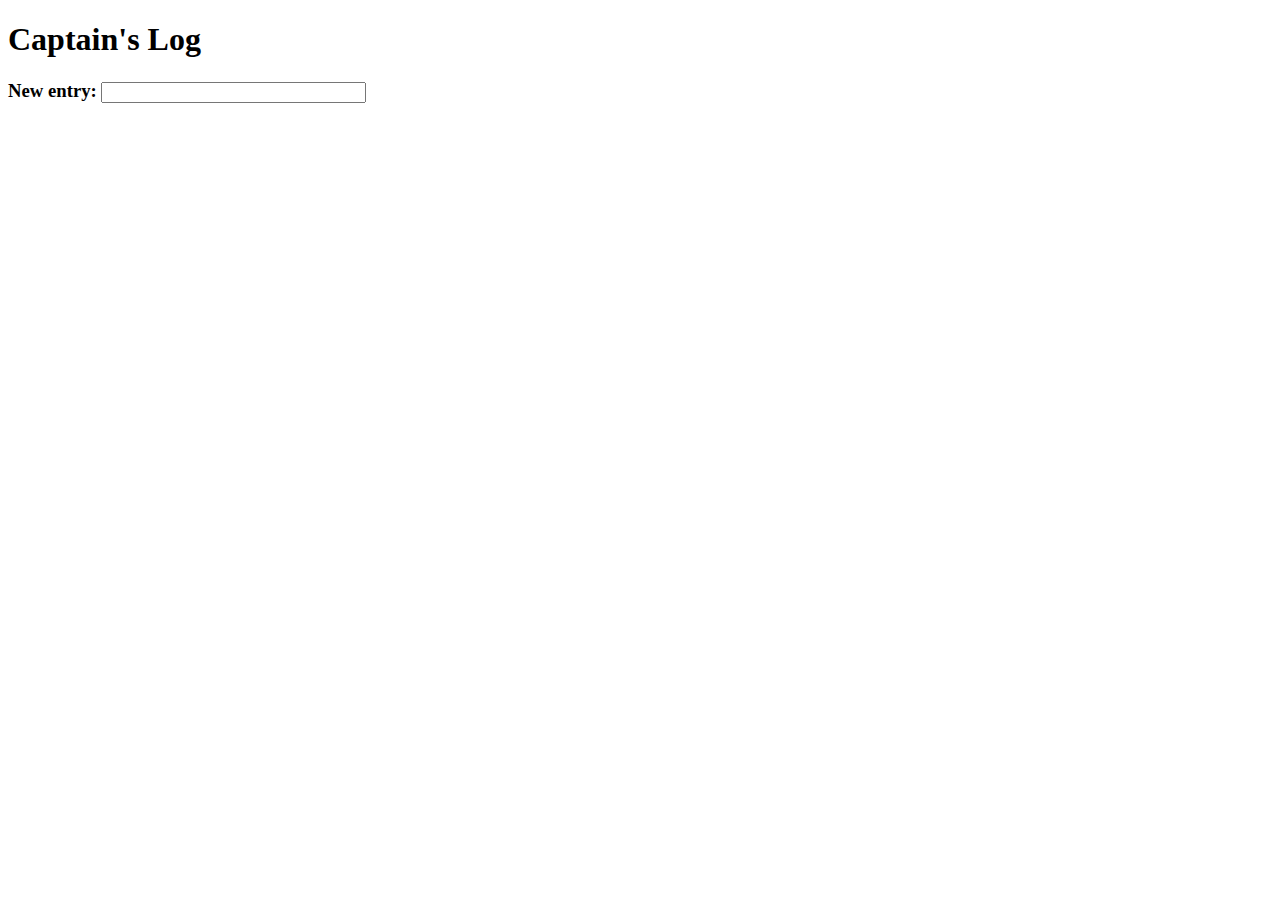
<file: captainslog/index.html>
<!DOCTYPE html>

<html>

<head>
	<title>Captain's Log</title>
	<script src="https://ajax.googleapis.com/ajax/libs/jquery/2.1.4/jquery.min.js"></script>
	<script>
		$(document).ready(function() {
			var output = "";
			for(var i = localStorage.length - 1; i >= 0; i--){
				output += localStorage.getItem(localStorage.key(i));
			};
			$("#log").html(output);
			$(document).keypress(function (event) {
	  			if(event.which == 13) {
	  				var message = $("#msg").val();
	  				var currentDate = getDate()
	  				var finalPost = "<p>" + currentDate + " - " + message + "</p>"
	  				localStorage.setItem(Date.now(), finalPost)
		 			$("#log").prepend(finalPost);
		  		};
		  	});
			function getDate() {
		  		var rawDate = new Date(Date.now()); 
	  			var month = rawDate.getMonth() + 1;
	  			var day = rawDate.getDate();
	  			var year = rawDate.getFullYear();
	  			var hour = rawDate.getHours();
	  			var minute = rawDate.getMinutes();
	  			var second = rawDate.getSeconds();
	  			return month + "/" + day + "/" + year + " " + hour + ":" + minute + ":" + second;
	  		};
		});
	</script>
</head>

<body>
	<h1>Captain's Log</h1>
	<h3>New entry: <input type="text" id="msg" name="msg" size="30" /></h3>
	<div id="log"></div>
</body>
</html>
</file>
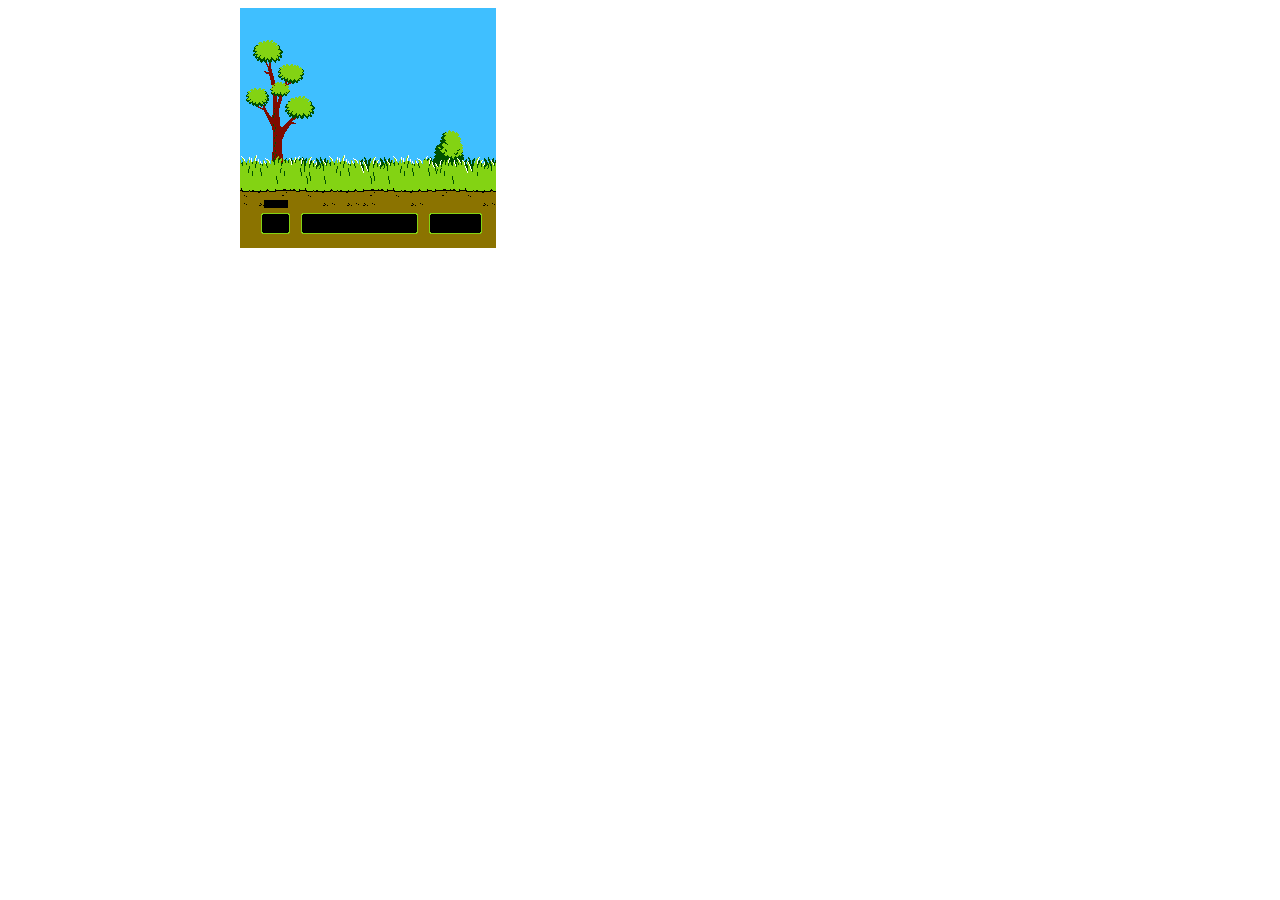
<file: duckhunt/index.html>
<!DOCTYPE html>
<html>
<head>
<meta charset="utf-8" />
<title>Duck Hunt</title>
<link rel="stylesheet" href="style.css">
<script src="game.js"></script>
</head>
<body onload="init();">
<div id="game_div">
<canvas id="game_canvas" height="600" width="800"></canvas>
</div>
</body>
</html>
</file>
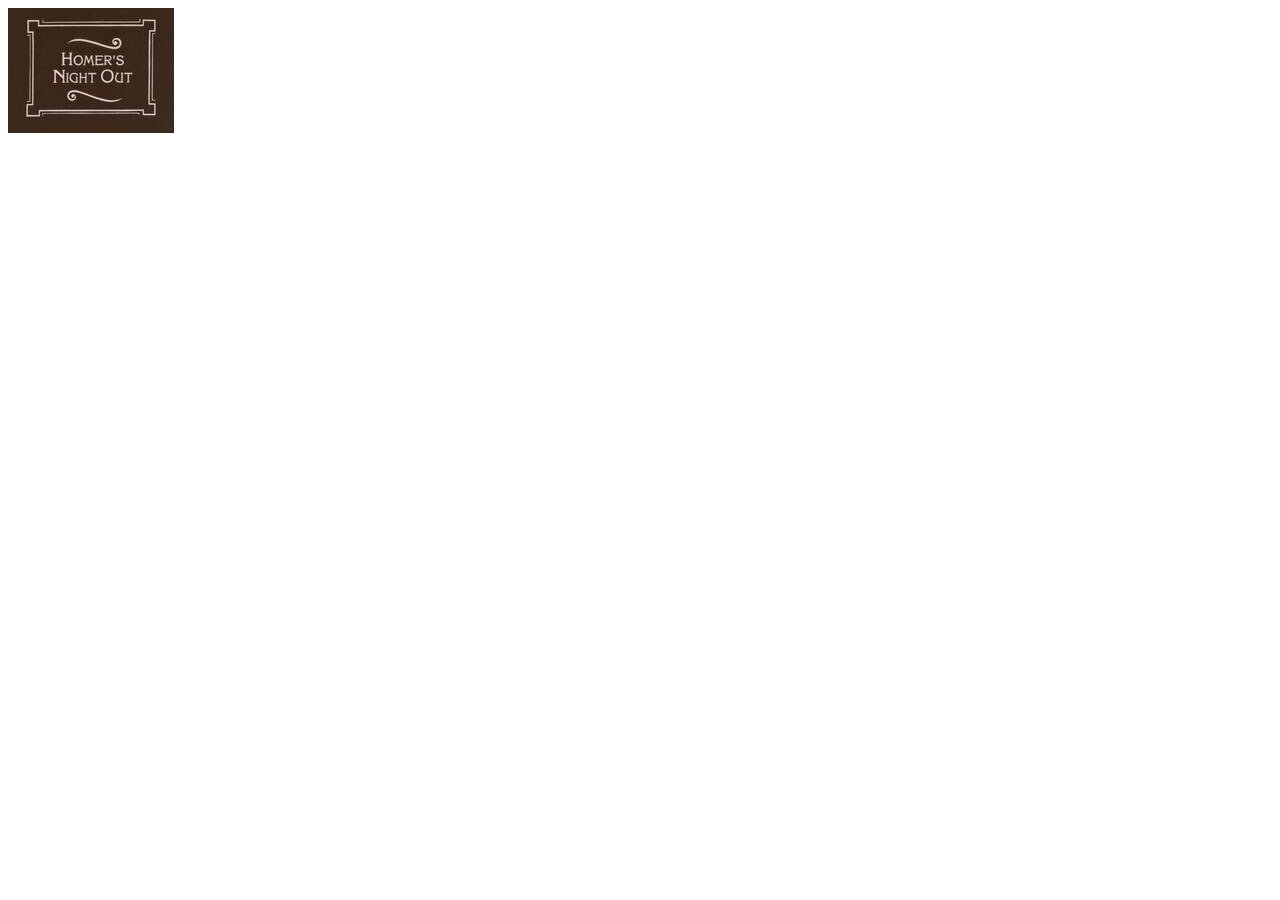
<file: responsive/index.html>
<!DOCTYPE HTML>

<html>

<head>
  <title>Homer's Night Out</title>
  <link rel="stylesheet" href="responsive.css"/>
  <meta charset="utf-8" />
</head>

<body>
  <div class="homer"></div>
</body>
</html>
</file>
<file: duckhunt/style.css>
#game_div{
    text-align: center;
}
</file>
<file: responsive/responsive.css>
@media screen and (min-width: 1201px) {
	.homer {
		width: 166px;
		height: 125px;
		background: url(homer.jpg) 0 0;
	}
}

@media screen and (min-width: 1101px) and (max-width: 1200px) {
	.homer {
		width: 166px;
		height: 125px;
		background: url(homer.jpg) 167px 0;
	}
}

@media screen and (min-width: 1001px) and (max-width: 1100px) {
	.homer {
		width: 166px;
		height: 125px;
		background: url(homer.jpg) 0 -125px;
	}
}

@media screen and (min-width: 901px) and (max-width: 1000px) {
	.homer {
		width: 166px;
		height: 125px;
		background: url(homer.jpg) 167px -125px;
	}
}

@media screen and (min-width: 801px) and (max-width: 900px) {
	.homer {
		width: 166px;
		height: 125px;
		background: url(homer.jpg) 0 -250px;
	}
}

@media screen and (min-width: 701px) and (max-width: 800px) {
	.homer {
		width: 166px;
		height: 125px;
		background: url(homer.jpg) 167px -250px;
	}
}

@media screen and (min-width: 601px) and (max-width: 700px) {
	.homer {
		width: 166px;
		height: 125px;
		background: url(homer.jpg) 0 -375px;
	}
}

@media screen and (max-width: 600px) {
	.homer {
		width: 166px;
		height: 125px;
		background: url(homer.jpg) 167px -375px;
	}
}
</file>
